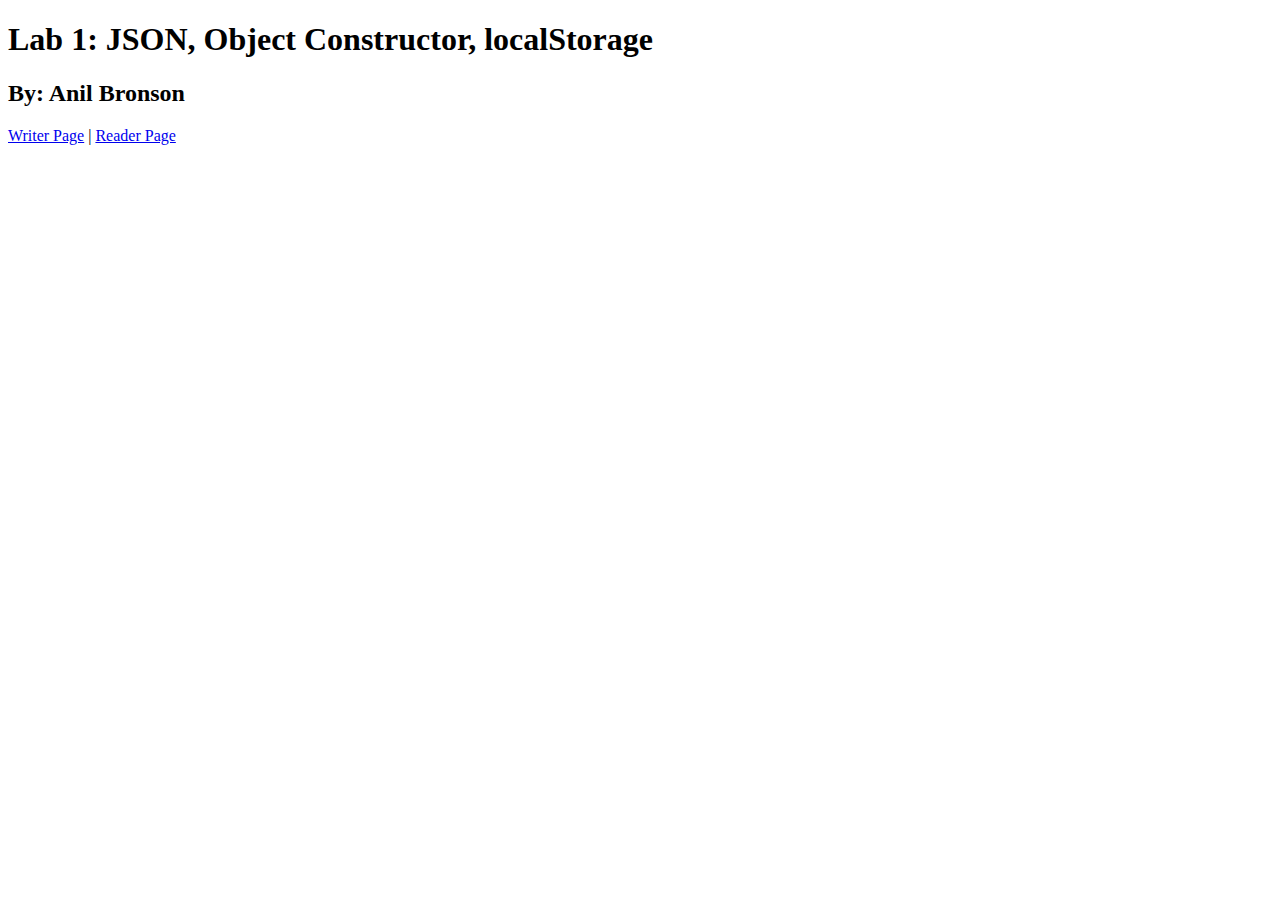
<file: index.html>
<!DOCTYPE html>
<html lang="en">
<head>
    <meta charset="UTF-8">
    <meta name="viewport" content="width=device-width, initial-scale=1.0">
    <title>LAB1 Anil Bronson</title>
</head>
<body>
    <h1>Lab 1: JSON, Object Constructor, localStorage</h1>
    <h2>By: Anil Bronson</h2>
    <a href="./writer.html">Writer Page</a>  |  <a href="./reader.html">Reader Page</a>
</body>
</html>
</file>
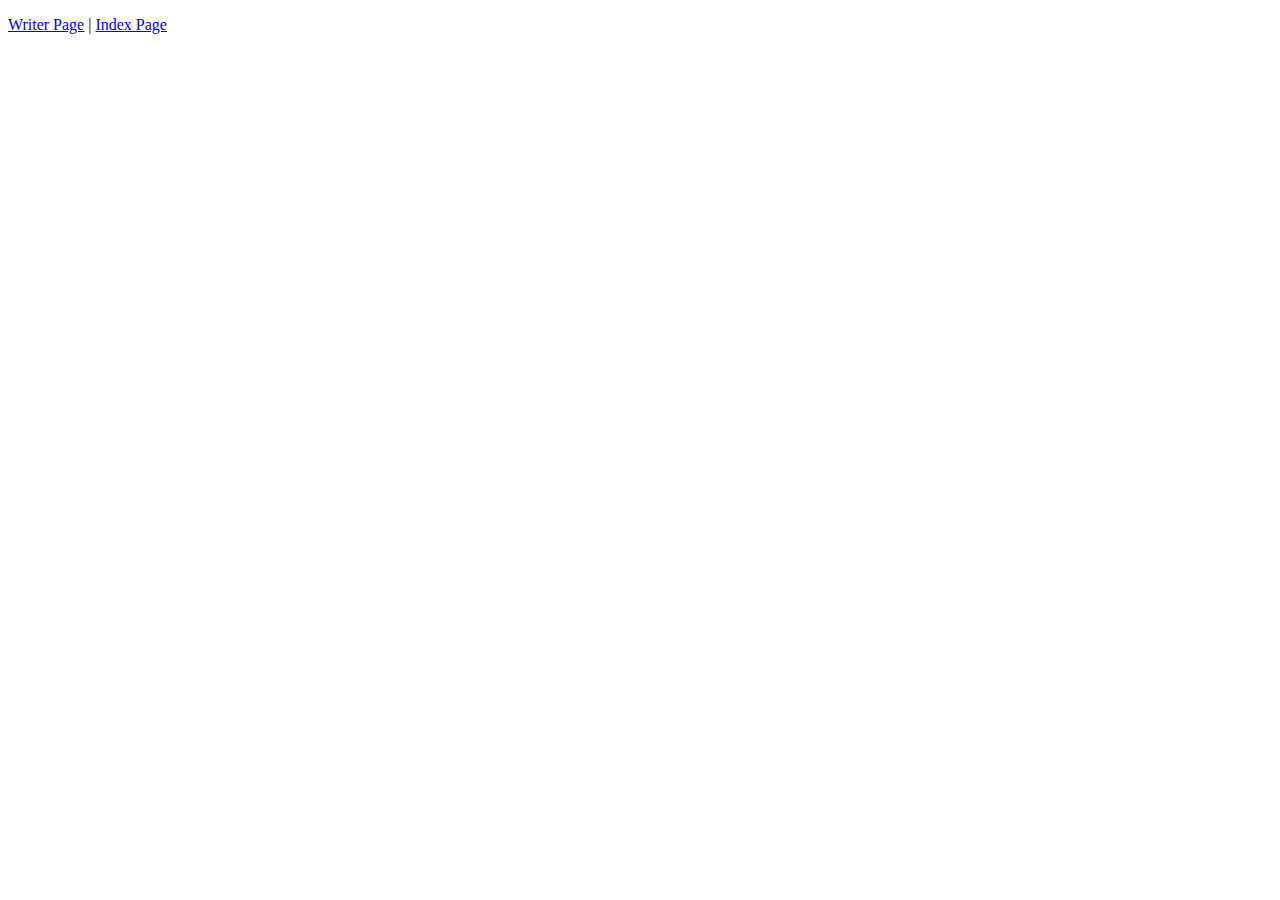
<file: reader.html>
<!DOCTYPE html>
<html lang="en">

<head>
    <meta charset="UTF-8">
    <meta name="viewport" content="width=device-width, initial-scale=1.0">
    <title>Reader Page</title>
    <link rel="stylesheet" href="./css/styles.css">
</head>

<body>
        <header class="stored-at" id="refreshed-at"></header>

    <div class="box" id="entry-container" style="display:none" ></div>

    <p id="output"></p>
    <a href="./writer.html">Writer Page</a>  |  <a href="./index.html">Index Page</a>
    <script type="module" src="./js/scripts.js"></script>
</body>

</html>
</file>
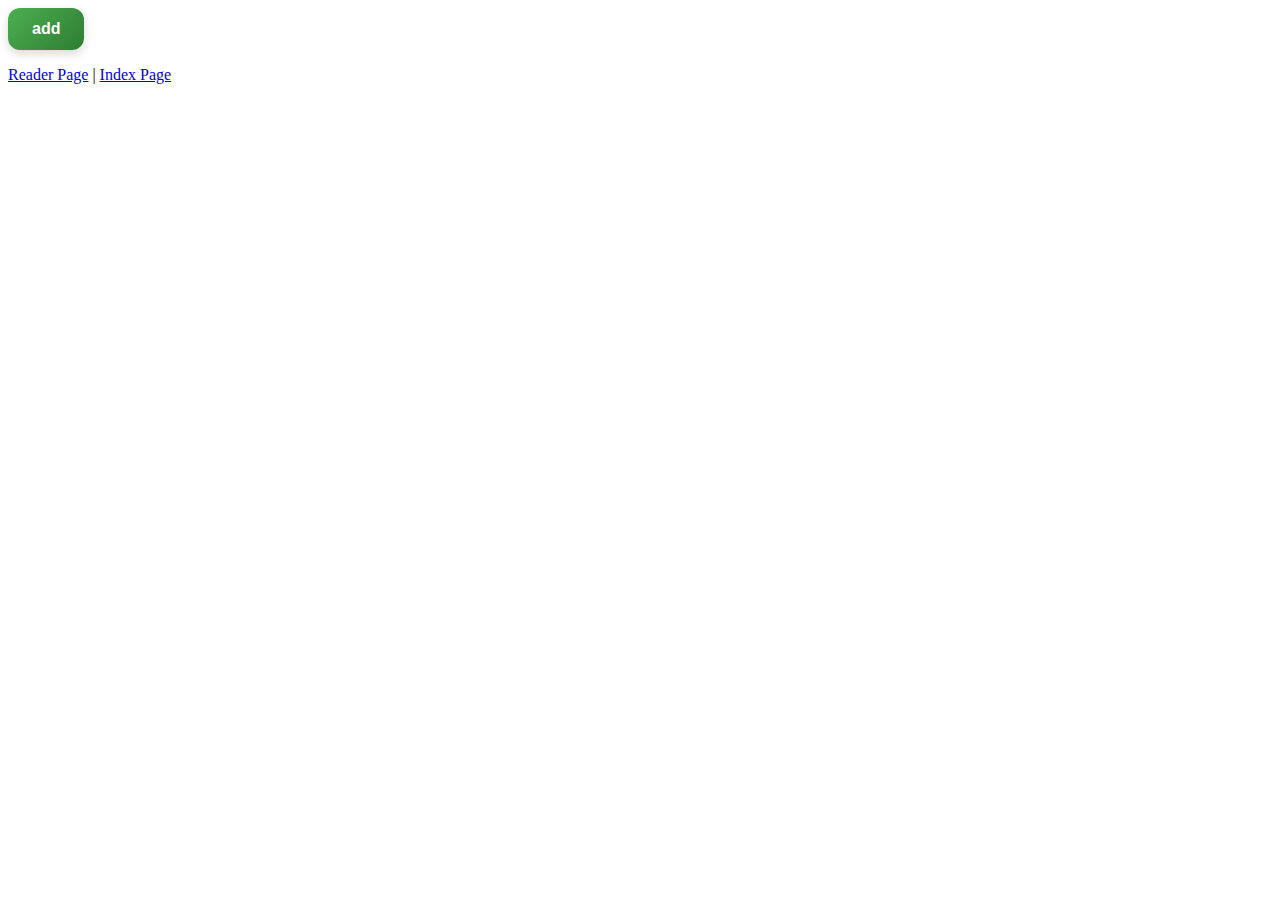
<file: writer.html>
<!DOCTYPE html>
<html lang="en">

<head>
    <meta charset="UTF-8">
    <meta name="viewport" content="width=device-width, initial-scale=1.0">
    <title>Writer Page</title>
    <link rel="stylesheet" href="./css/styles.css">
</head>

<body>
    <header class="stored-at" id="stored-at"></header>
    
     <div class="box" id="entry-container" style="display:none" ></div>
     
     <!-- New paragraph for displaying stored time -->
    <button class="add-btn" id="add-btn">add</button>


    <!-- Hidden by default -->
    <div id="input-container" style="display:none; margin-top:10px;">
    <input id="valueInput" placeholder="Enter text">
    <button id="save-btn">Save</button>
    </div>
    <button class="remove-btn" style="display:none" id="remove-btn">remove</button>
    <p id="output"></p>
    
    <a href="./reader.html">Reader Page</a>  |  <a href="./index.html">Index Page</a>
    <script type="module" src="./js/scripts.js"></script>
</body>

</html>
</file>
<file: css/styles.css>
/* button styles curtosy of chatGPT */
.stored-at {
  position: fixed; /* This pins the element to the viewport */
  top: 0;          /* Aligns the element to the top edge */
  right: 0;         /* Aligns the element to the left edge */
  padding: 10px;

}
.add-btn {
  background: linear-gradient(135deg, #4CAF50, #2E7D32); /* Green gradient */
  color: white;
  font-size: 16px;
  font-weight: 600;
  padding: 12px 24px;
  border: none;
  border-radius: 12px;
  cursor: pointer;
  box-shadow: 0 4px 10px rgba(0,0,0,0.15);
  transition: all 0.3s ease;
}

.add-btn:hover {
  background: linear-gradient(135deg, #66BB6A, #388E3C); /* Lighter green */
  transform: translateY(-2px);
  box-shadow: 0 6px 14px rgba(0,0,0,0.2);
}

.add-btn:active {
  transform: translateY(0);
  box-shadow: 0 3px 8px rgba(0,0,0,0.2);
}

.remove-btn {
  background: linear-gradient(135deg, #E53935, #B71C1C); /* Red gradient */
  color: white;
  font-size: 16px;
  font-weight: 600;
  padding: 12px 24px;
  border: none;
  border-radius: 12px;
  cursor: pointer;
  box-shadow: 0 4px 10px rgba(0,0,0,0.15);
  transition: all 0.3s ease;
}

.remove-btn:hover {
  background: linear-gradient(135deg, #EF5350, #C62828); /* Lighter red */
  transform: translateY(-2px);
  box-shadow: 0 6px 14px rgba(0,0,0,0.2);
}

.remove-btn:active {
  transform: translateY(0);
  box-shadow: 0 3px 8px rgba(0,0,0,0.2);
}

/* CSS styles for the entry class */
.entry {

  width: 300px; /* Set a fixed width */
  word-wrap: break-word;
  border: 1px solid #888;
  background: #fff;
  margin: 10px 0;
  padding: 30px;
  border-radius: 8px;
  font-size: 16px;
  box-shadow: 0 2px 6px rgba(0,0,0,0.07);
}
</file>
